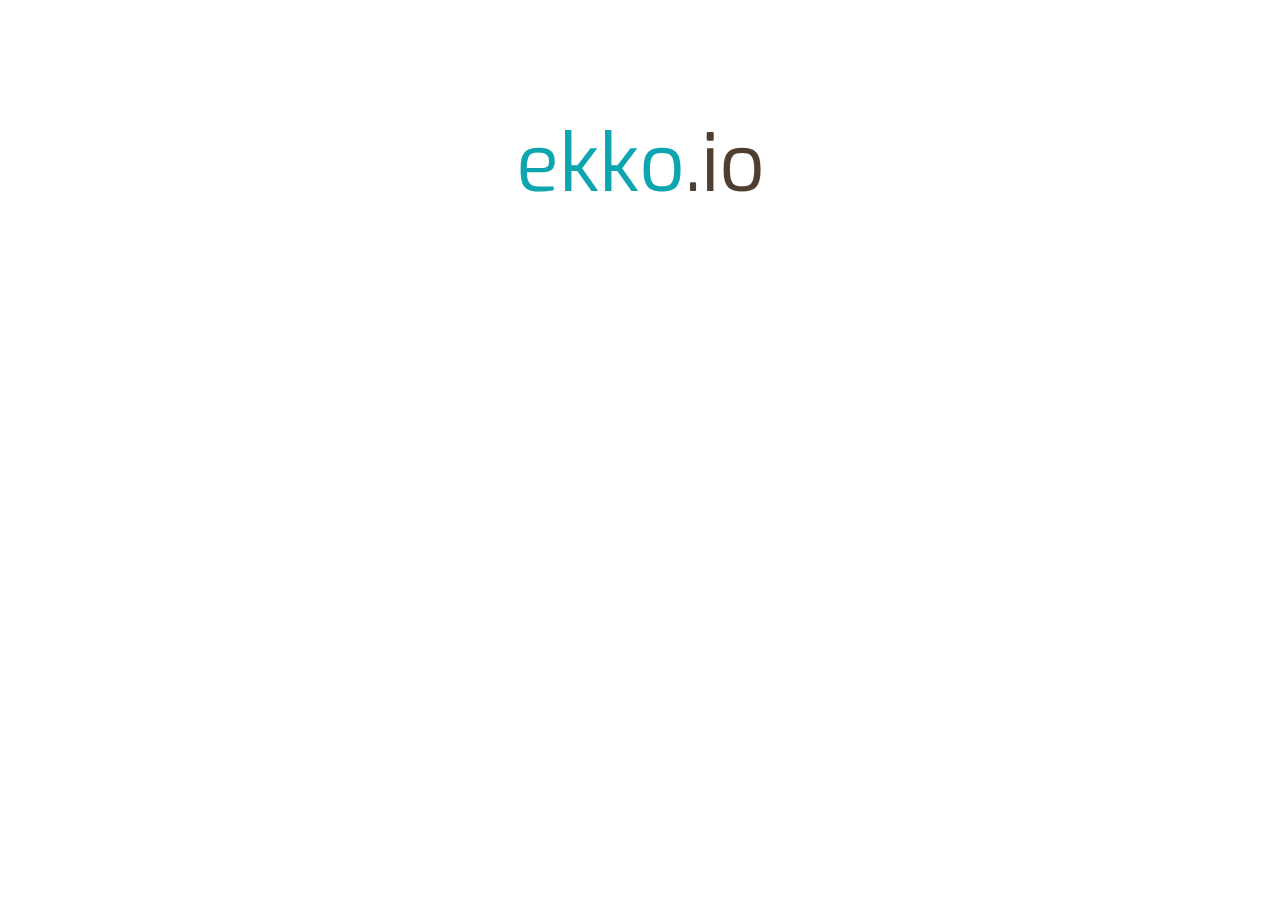
<file: index.html>
<html>
	<head>
		<title>ekko.io</title>
        <link href="assets/css/bootstrap.css" rel="stylesheet" type="text/css">
		<link href="assets/css/main.css" rel="stylesheet" type="text/css">
	</head>
	<body>
        <div class="container">
            <h1 class="logo hero"><em>ekko</em>.io</h1>
        </div>
	</body>
</html>
</file>
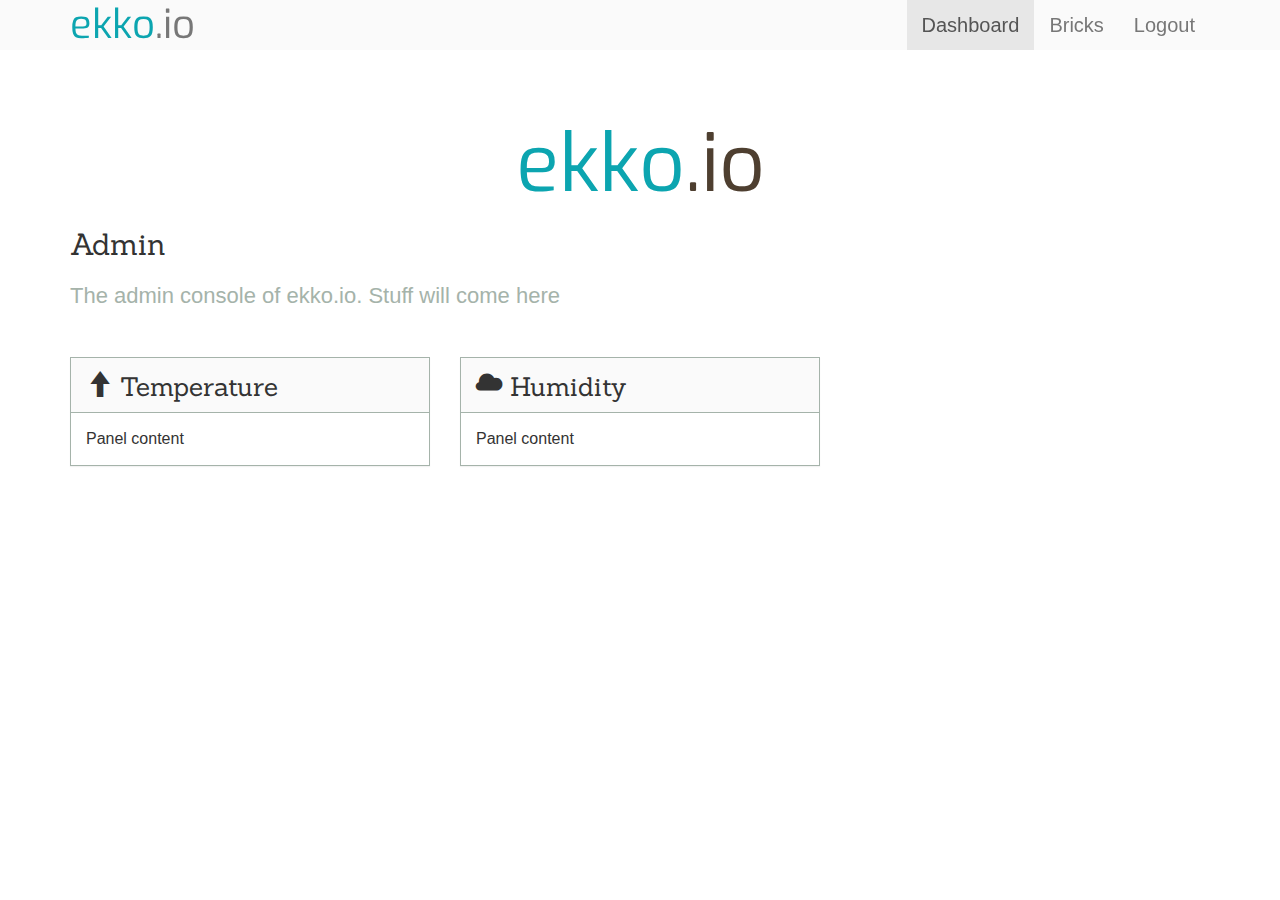
<file: admin.html>
<html>
	<head>
		<title>ekko.io</title>
        <link href="assets/css/bootstrap.css" rel="stylesheet" type="text/css">
		<link href="assets/css/main.css" rel="stylesheet" type="text/css">
	</head>
	<body>
        <div class="navbar navbar-default navbar-fixed-top">
      <div class="container">
        <div class="navbar-header">
          <button type="button" class="navbar-toggle" data-toggle="collapse" data-target=".navbar-collapse">
            <span class="icon-bar"></span>
            <span class="icon-bar"></span>
            <span class="icon-bar"></span>
          </button>
          <a class="navbar-brand logo" href="#"><em>ekko</em>.io</a>
        </div>
        <div class="navbar-collapse collapse">
          <ul class="nav navbar-nav navbar-right">
           <li class="active"><a href="#">Dashboard</a></li>
            <li><a href="#">Bricks</a></li>
            <li><a href="#">Logout</a></li>
          </ul>
        </div>
      </div>
    </div>
        <div class="container">
            <h1 class="logo hero"><em>ekko</em>.io</h1>
            <h2>Admin</h2>
            <p>The admin console of ekko.io. Stuff will come here</p>
            <div class="row">
                <div class="col-md-4">
                    <div class="panel panel-default">
                        <div class="panel-heading">
                            <h3 class="panel-title"><span class="glyphicon glyphicon-arrow-up"></span> Temperature</h3>
                        </div>
                        <div class="panel-body">
                            Panel content
                        </div>
                    </div>
                </div>
                <div class="col-md-4">
                    <div class="panel panel-default">
                        <div class="panel-heading">
                            <h3 class="panel-title"><span class="glyphicon glyphicon-cloud"></span> Humidity</h3>
                        </div>
                        <div class="panel-body">
                            Panel content
                        </div>
                    </div>
                </div>
            </div>
        </div>
	</body>
</html>
</file>
<file: assets/css/main.css>
@import url(http://fonts.googleapis.com/css?family=Libre+Baskerville);
@import url(http://fonts.googleapis.com/css?family=Source+Code+Pro|Sanchez|Exo);
body {
    font-family: ff-kievit-web, source-sans-pro, 'Source Sans Pro', 'Helvetica Neue', HelveticaNeue, Helvetica, sans-serif;
    font-size:16px;
}

h1,h2,h3,h4,h5,h6 {
    font-family: 'Sanchez', Georgia, Times, serif;
}

h1.hero {
    font-weight: normal;
	text-align: center;
    font-size: 80px;
    margin-top: 120px;
}

.logo {
    font-family: 'Exo', sans-serif;
    color:#4E3F30;
}

.logo em {
	font-style: normal;
	color: #0CA5B0;
}

.navbar .logo {
    font-size:40px;
}

.navbar {
    font-size:20px;
    background-color:#fafafa;
    border:none;
}

p {

    margin-bottom: 36px;
    line-height: 50px;
    font-size: 22px;
    color: #A5B3AA;
}

.panel-title {
    font-size:26px;
}

.panel-default {
    border-color:#A5B3AA;
    border-radius:0;
}

.panel-default > .panel-heading {
    border-color:#A5B3AA;
    background-color:#fafafa;
}
</file>
